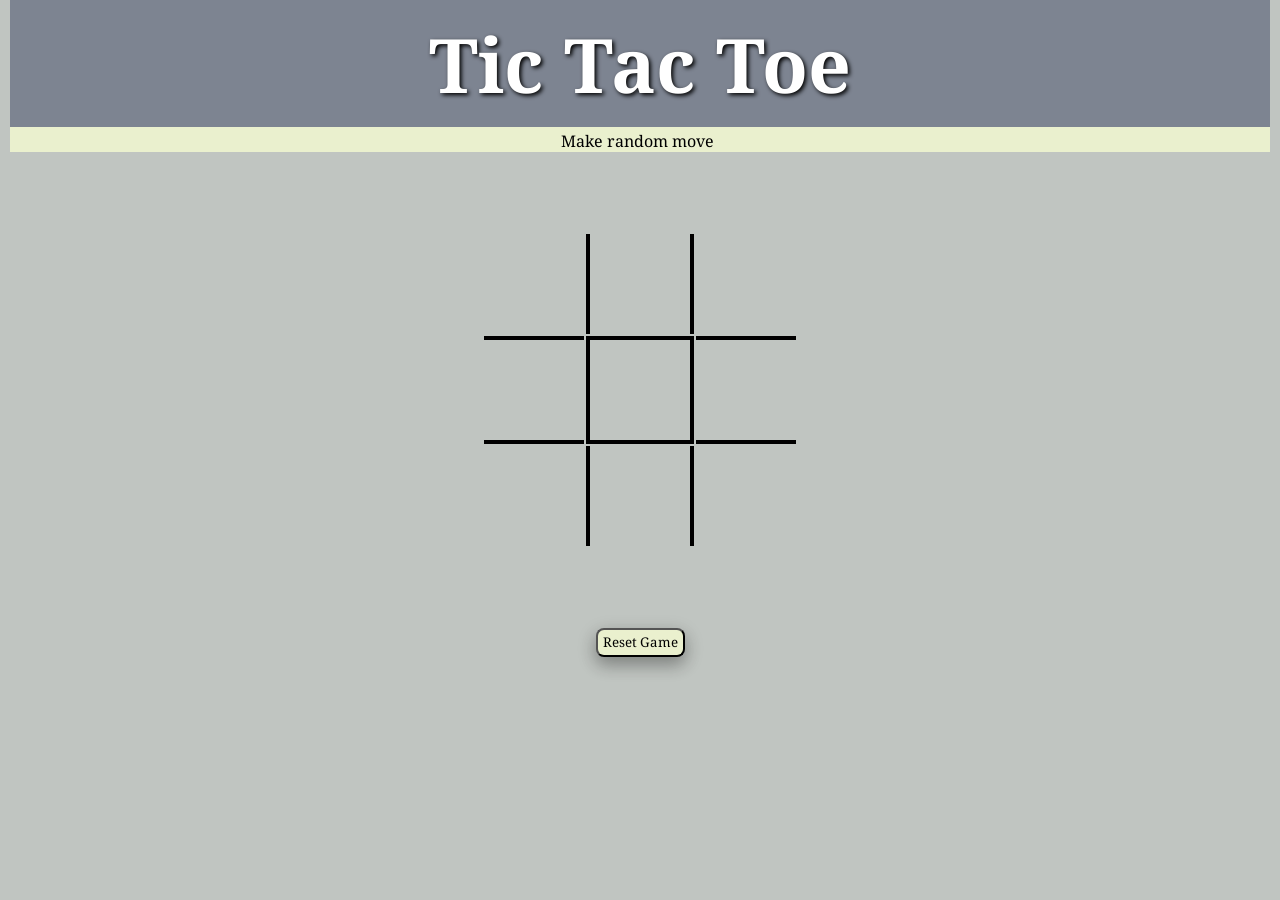
<file: index.html>
<DOCTYPE html>
<html>
<head>


<link rel="stylesheet" type="text/css" href="tictac.css">
<link href="https://fonts.googleapis.com/css?family=Noto+Serif&display=swap" rel="stylesheet">
<title>TikTakToe</title>


</head>


<body>
<h1> Tic Tac Toe</h1>

<div id="stripe"><span id="Button">Make random move</span></div>

<table>

	<tr>
	<td></td>
	<td class="right-left"></td>
	<td></td>
	</tr>

	<tr>
	<td class="top-down"></td>
	<td id="mid"></td>
	<td class="top-down"></td>
	</tr>

	<tr>
	<td></td>
	<td class="right-left"></td>
	<td></td>
	</tr>
	

</table>


<button id="Reset">Reset Game</button>


<script type="text/javascript" src="tictac.js"></script>
</body>

</html>
</file>
<file: tictac.css>
body{

	margin: 0px 10px;
	background-color: #C0C5C1;
}

h1{

  font-size: 75px;
  text-shadow: 2px 2px 4px #000000;
  font-family: 'Noto Serif', serif;
  padding: 1% 10%;
  width: 80%;
  background-color: #7D8491 ; 
  text-align: center;	
  margin:  auto; 
  color: white;

}


#stripe{

	
	width: 100%;
	height: 25px;
	background-color: #EAF0CE;


}


#Button{

	font-family: 'Noto Serif', serif;
	margin: auto ;
	padding: 3px 5px 4px 0px;
	display:table;
	margin:0 auto;

}

#Reset{

	font-family: 'Noto Serif', serif;
	margin: auto ;
	padding: 3px 5px 4px 5px;
	display:table;
	margin:0 auto;
	background-color: #EAF0CE;
	border-radius: 8px;
	 box-shadow: 0 8px 16px 0 rgba(0,0,0,0.2), 0 6px 20px 0 rgba(0,0,0,0.19);

}

.hoverOver{

	color: white;
	cursor: pointer;
	background-color: #7D8491;

}



td{
 
  padding: 50px			

}

table{


 margin: 80px auto;  
}


#mid{
 
  border: 4px solid black; 

}

.right-left{
  border-left: 4px solid black;
  border-right: 4px solid black;

}

.top-down{
  border-top: 4px solid black;
  border-bottom: 4px solid black;

	
}


img {
  width: 30px;
  height: 30px;
  margin: 0px

  /*display: block;*/
}
.cross{

	background-image: url(cross.JPG);
	background-position: center;
	background-size: 100px;

}



.circle{

	background-image: url(circle.JPG);
	background-position: center;
	background-size: 100px;

}



.crossRed{

	background-image: url(crossRed.jpg);
	background-position: center;
	background-size: 100px;

}



.circleRed{

	background-image: url(circleRed.jpg);
	background-position: center;
	background-size: 100px;

}
</file>
